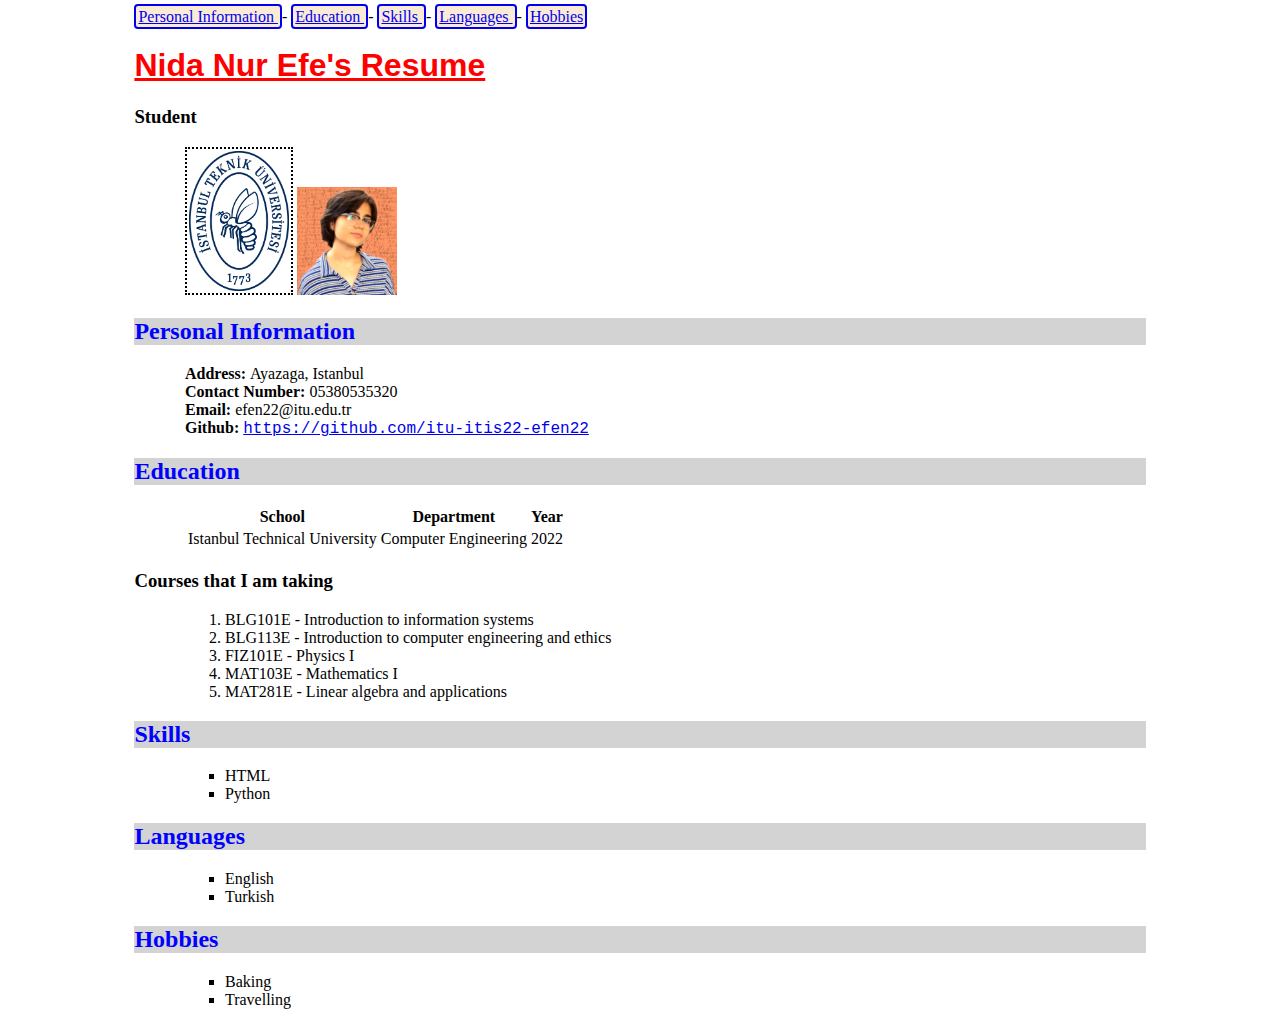
<file: index.html>
<!DOCTYPE html>
<html>
<head>
    <title> Nida Nur Efe's CV </title>
    <link rel ="icon" type ="image" href ="favicon.png">
    <link rel="stylesheet" href="rules.css">
</head>
<body>
  <div class="container">
    <a class="button" href ="#Personal Information" onclick="document.getElementById('personal').textContent = textContent + 'from anchors'"> Personal Information </a> -
    <a class="button" href ="#Education" onclick="document.getElementById('Education').textContent = textContent + 'from anchors'"> Education </a> - 
    <a class="button" href ="#Skills" onclick="document.getElementById('Skills').textContent = textContent + 'from anchors'"> Skills </a> -
    <a class="button" href ="#Languages" onclick="document.getElementById('Languages').textContent = textContent + 'from anchors'"> Languages </a> -
    <a class="button" href ="#Hobbies" onclick="document.getElementById('Hobbies').textContent = textContent + 'from anchors'"> Hobbies </a> 

    <h1 id="name-surname" onmouseover="this.style.color = 'blue'; this.style.fontFamily = 'Bradley Hand'"
    onmouseout = "this.style.color = 'red'; this.style.fontFamily = 'Tahoma'"
    > Nida Nur Efe's Resume </h1>
    
      <h3> <strong> Student </strong></h3>
    <div class="sub-container">
      <img id="itu-logo" src="itu-logo.png" width="100">
      <img src="image.jpg" alt="image" width="100">
      <br>
    </div>
    
      <h2 id="personal"> <strong> Personal Information </strong></h2>
    <div class="sub-container">
      <p> <b> Address: </b> Ayazaga, Istanbul <br>
        <b> Contact Number: </b> 05380535320 <br>
        <b> Email: </b> efen22@itu.edu.tr <br>
        <b> Github: </b> <a id ="github-link" href = "https://github.com/itu-itis22-efen22"> https://github.com/itu-itis22-efen22 </a></p>
    </div>
    
      <h2 id="Education"> Education </h2>
    <div class="sub-container">  
        <table>
        <tr> 
            <th> School </th>    
            <th> Department </th>
            <th> Year </th>
        </tr>
        <tr> 
          <td> Istanbul Technical University </td>
          <td> Computer Engineering </td>
          <td> 2022 </td>  
        </tr>
        </table>
      </div>
    
      <h3> Courses that I am taking</h3>
      <p id="fav-course"></p>
    <div class="sub-container">
      <ol>
          <li onclick="document.getElementById('fav-course').textContent = 'My favourite course is BLG101E - Introduction to information systems'"> BLG101E - Introduction to information systems </li>
          <li onclick="document.getElementById('fav-course').textContent = 'My favourite course is BLG113E - Introduction to computer engineering and ethics'"> BLG113E - Introduction to computer engineering and ethics </li>
          <li onclick="document.getElementById('fav-course').textContent = 'My favourite course is FIZ101E - Physics I'"> FIZ101E - Physics I </li>
          <li onclick="document.getElementById('fav-course').textContent = 'My favourite course is MAT103E - Mathematics I'"> MAT103E - Mathematics I </li>
          <li onclick="document.getElementById('fav-course').textContent = 'My favourite course is MAT281E - Linear algebra and applications'"> MAT281E - Linear algebra and applications </li>
      </ol>
    </div>
    
      <h2 id="Skills"> Skills </h2>
    <div class="sub-container">
      <ul>
        <li onmouseenter="this.style.backgroundColor = 'lightblue'" onmouseout="this.style.backgroundColor = 'white'"> HTML </li>
        <li onmouseenter="this.style.backgroundColor = 'lightblue'" onmouseout="this.style.backgroundColor = 'white'"> Python </li>
      </ul>
    </div>
    
      <h2 id="Languages"> Languages</h2>
    <div class="sub-container">
      <ul> 
        <li onmouseenter="this.style.backgroundColor = 'lightblue'" onmouseout="this.style.backgroundColor = 'white'"> English </li>
        <li onmouseenter="this.style.backgroundColor = 'lightblue'" onmouseout="this.style.backgroundColor = 'white'"> Turkish </li>
        </ul>
    </div>
    
      <h2 id="Hobbies"> Hobbies </h2>
    <div class="sub-container"> 
      <ul>
        <li onmouseenter="this.style.backgroundColor = 'lightblue'" onmouseout="this.style.backgroundColor = 'white'"> Baking </li>
        <li onmouseenter="this.style.backgroundColor = 'lightblue'" onmouseout="this.style.backgroundColor = 'white'"> Travelling </li>
      </ul>
    </div>
          </div>
  </div>
  <script>
    document.onload = window.alert("You will see my resume page. Are you ready?");
  </script>
</body>
</html>
</file>
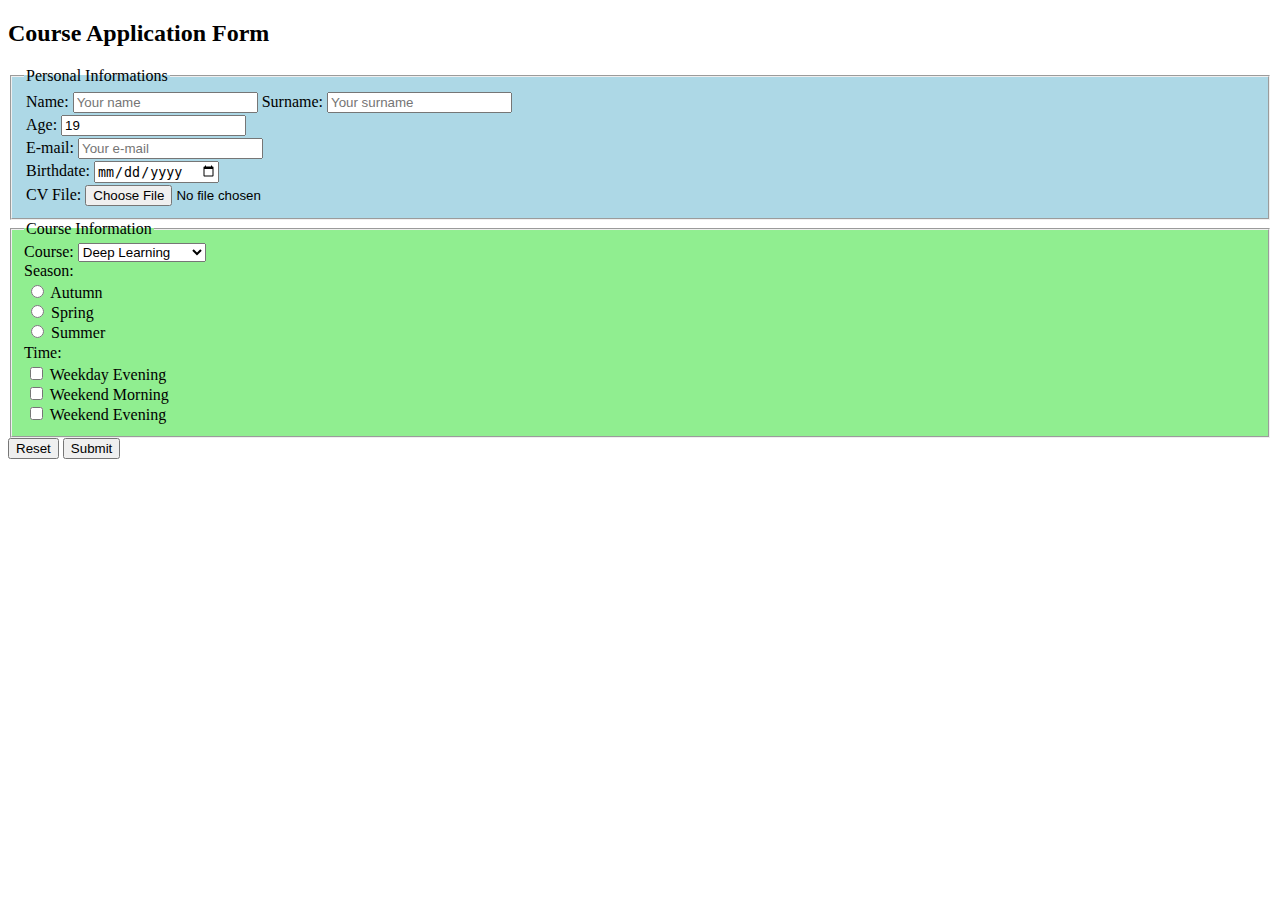
<file: form.html>
<!DOCTYPE html>
<html lang="en">
<head>
    <meta charset="UTF-8">
    <meta http-equiv="X-UA-Compatible" content="IE=edge">
    <meta name="viewport" content="width=device-width, initial-scale=1.0">
    <title>Html Form</title>
    <style>
        div{
            margin:2px;
        }
        #fieldsetPersonalInfo {
            background-color: lightblue;;
        }
        #fieldsetCourseInfo{
            background-color: lightgreen;
        }
    </style>
</head>
<body>
    <h2>Course Application Form</h2>
        <form>
            <fieldset id="fieldsetPersonalInfo">
                <legend> Personal Informations </legend>
                <div>
                    <label for="name">Name: </label>
                    <input type="text" placeholder="Your name">
                    <label for="surname">Surname: </label>
                    <input type="text" placeholder="Your surname">
                </div>
                <div>
                    <label for="age">Age: </label>
                    <input type="number" value="19">
                </div>
                <div>
                    <label for="email">E-mail: </label>
                    <input type="email" placeholder="Your e-mail">
                </div>
                <div>
                    <label for="birthdate">Birthdate: </label>
                    <input type="date">
                </div>
                <div>
                    <label for="cvFile">CV File: </label>
                    <input type="file">
                </div>
            </fieldset>
            <fieldset id="fieldsetCourseInfo">
                <legend> Course Information</legend>
                <label for="course">Course: </label>
                <select name="course">
                    <option value="ml">Machine Learning</option>
                    <option value="dl" selected>Deep Learning</option>
                    <option value="robotics">Robotics</option>
                </select>
                <br>
                <label>Season: </label>
                <div>
                    <input name="selected_season"type="radio">
                    <label for="autumn">Autumn</label> <br>
                    <input name="selected_season"type="radio">
                    <label for="spring">Spring</label> <br>
                    <input name="selected_season"type="radio">
                    <label for="summer">Summer</label> <br>
                </div>
                <label>Time: </label>
                <div>
                    <input name="selectedWeekdayEvening" type="checkbox">
                    <label for="dayWeekdayEvening">Weekday Evening</label> <br>
                    <input name="selectedWeekendMorning" type="checkbox">
                    <label for="dayWeekendMorning">Weekend Morning</label> <br>
                    <input name="selectedWeekendEvening" type="checkbox">
                    <label for="dayWeekendEvening">Weekend Evening</label> <br>
                </div>
            </fieldset>
            <button type="reset"> Reset </button>
			<button type="submit"> Submit </button>
        </form>
</body>
</html>
</file>
<file: rules.css>
h1 {
    font-size: 24pt;
    color: red;
    font-family: Tahoma, Helvetica, Sans-Serif ;
    text-decoration: underline;
}

h2 {
    font-size: normal;
    color: blue;
    background-color: lightgray;
    font-weight: bold;
}

ul {
    list-style-type: square ;
}

.container {
    width: 80%;
    margin: auto;
}

.button {
    background-color: #faebd7;
    border: solid 2px;
    border-radius: 4px;
    padding: 2px
}

.sub-container {
    width: 90%;
    margin: auto;
}

#github-link {
    font-family: 'Courier New', Courier, monospace;
}

#itu-logo {
    border: dotted 2px;
    padding: 2px;
}
</file>
